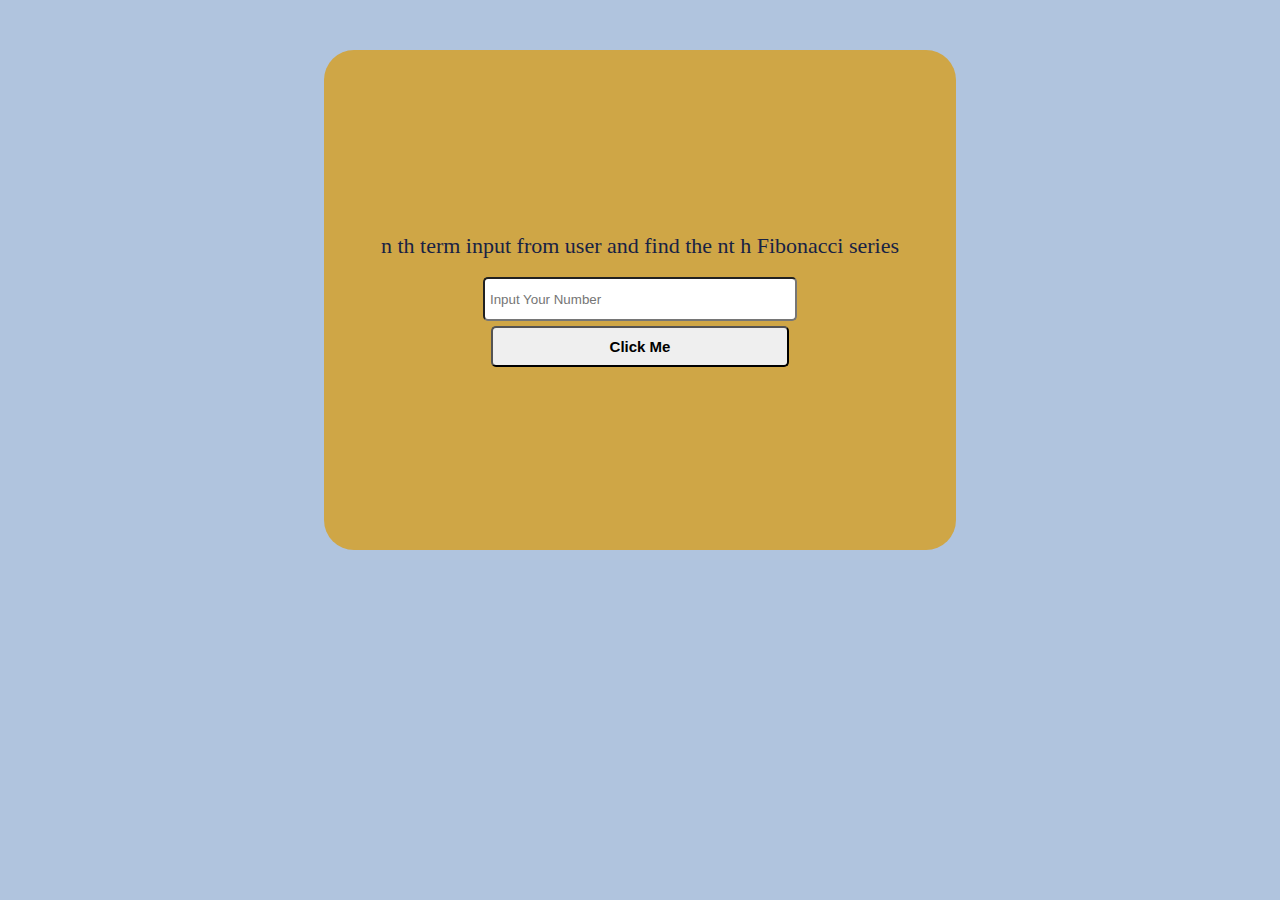
<file: fibonacci.html>
<!DOCTYPE html>
<html lang="en">
<head>
    <meta charset="UTF-8">
    <meta http-equiv="X-UA-Compatible" content="IE=edge">
    <meta name="viewport" content="width=device-width, initial-scale=1.0">
    <title>2 no answer</title>
    <style>
        body{
            background-color:lightsteelblue;
        }
        label{
            color: rgb(24, 34, 68);
            font-size:22px;
        }
        input{
            border-radius: 5px;
            width: 300px;
            padding: 10px;
            height: 30px;
            padding: 5px;
        }
        button{
            margin-top: 5px;
            width: 47%;
            padding: 10px;
            font-weight: bold;
            border-radius: 5px;
            font-size: 15px;
        }
        button:hover{
            background-color: rgb(40, 126, 40);
            color: whitesmoke;
        }
        .container{
            display: flex;
            justify-content: center;
            margin-top: 50px;
            
        }
        .box{
            display: flex;
            flex-direction: column;
            justify-content: center;
            align-items: center;
            background-color: rgb(207, 166, 70);
            width: 50%;
            height: 500px;
            border-radius: 30px;
        }
    </style>
</head>
<body> 
    <section  class="container">
        <div class="box">
            <label for="">n th term input from user and find the nt h Fibonacci series</label><br>
            <input id="input-field" type="text" placeholder="Input Your Number">
            <button id="output">Click Me</button>
            <div id="display-fibonacci"></div>
           </div>
    </section>
  

<script src="fibonacci.js"></script>
</body>
</html>
</file>
